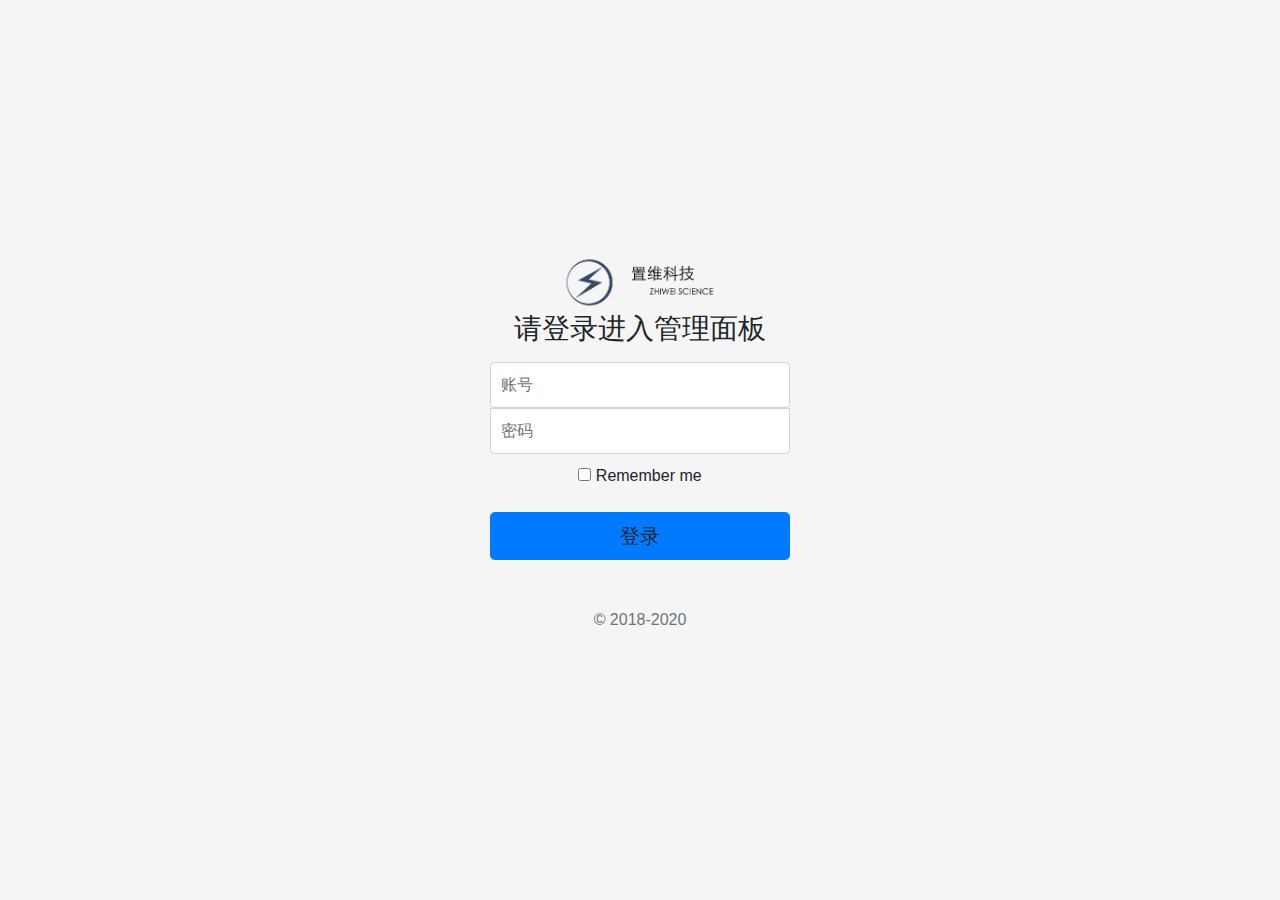
<file: views/login.html>
<!doctype html>
<html lang="en">
  <head>
    <meta charset="utf-8">
    <meta name="viewport" content="width=device-width, initial-scale=1, shrink-to-fit=no">
    <meta name="description" content="">
    <meta name="author" content="">

    <title>置维科技-上海置维科技安全响应平台</title>
    <script src="../js/jquery-2.1.3.min.js"></script>
    <script src="../resources/layer/layer.js"></script>
    <script type="text/javascript" src="../js/common.js"></script>
    <link href="../resources/bootstrap4/css/bootstrap.min.css" rel="stylesheet">
    <!-- Custom styles for this template -->
    <link href="../css/login/login.css" rel="stylesheet">
  </head>

  <body class="text-center">

    <form id="loginForm" class="form-signin">
      <div class="logo">
        <img src="../img/logo.png" alt="center" style="width: 160px; height:60px;margin-right: 200px">
      </div>
      <h1 class="h3 mb-3 font-weight-normal">请登录进入管理面板</h1>
      <input type="hidden" id="osType" name="header.osType" value="PC">
      <label for="userAccount" class="sr-only">账号</label>
      <input type="text" id="userAccount" name="body.userAccount" class="form-control" placeholder="账号" required>
      <label for="password" class="sr-only">密码</label>
      <input type="password" id="password" name="body.password" class="form-control" placeholder="密码" required >
      <div class="checkbox mb-3">
        <label>
          <input type="checkbox" value="remember-me"> Remember me
        </label>
      </div>
      <!--<button class="btn btn-lg btn-primary btn-block" onclick="login()">登录</button>-->
      <a class="btn btn-lg btn-primary btn-block" onclick="login()">登录</a>
      <p class="mt-5 mb-3 text-muted">&copy; 2018-2020</p>
    </form>
  </body>
  <script type="text/javascript">
    function login() {
        var url = USER_PREFIX + 'login';
        var data = {
            header : {}
        };
        data.header.osType = 'PC';
        data.body = {
            userAccount : $("#userAccount").val(),
            password : $("#password").val()
        };
        var success = sendPost(url,data);
        if (!success) {
            layer.alert('登录失败');
            return;
        } else {
            var storage = window.localStorage;
            storage.setItem("token", success.token);
            storage.setItem("userId", success.userId);
            storage.setItem("userName", success.userName);
            layer.msg('登录成功');
            enter();
        }
    }
    function enter() {
        window.location.href = "index.html";
    }
  </script>
</html>
</file>
<file: css/login/login.css>
html,
body {
  height: 100%;
}

body {
  display: -ms-flexbox;
  display: -webkit-box;
  display: flex;
  -ms-flex-align: center;
  -ms-flex-pack: center;
  -webkit-box-align: center;
  align-items: center;
  -webkit-box-pack: center;
  justify-content: center;
  padding-top: 40px;
  padding-bottom: 40px;
  background-color: #f5f5f5;
}
.logo {
  height: 60px;
  width: 500px;
  /*//background: url(../img/logo.png) no-repeat;*/
}

.form-signin {
  width: 100%;
  max-width: 330px;
  padding: 15px;
  margin: 0 auto;
}
.form-signin .checkbox {
  font-weight: 400;
}
.form-signin .form-control {
  position: relative;
  box-sizing: border-box;
  height: auto;
  padding: 10px;
  font-size: 16px;
}
.form-signin .form-control:focus {
  z-index: 2;
}
.form-signin input[type="email"] {
  margin-bottom: -1px;
  border-bottom-right-radius: 0;
  border-bottom-left-radius: 0;
}
.form-signin input[type="password"] {
  margin-bottom: 10px;
  border-top-left-radius: 0;
  border-top-right-radius: 0;
}
</file>
